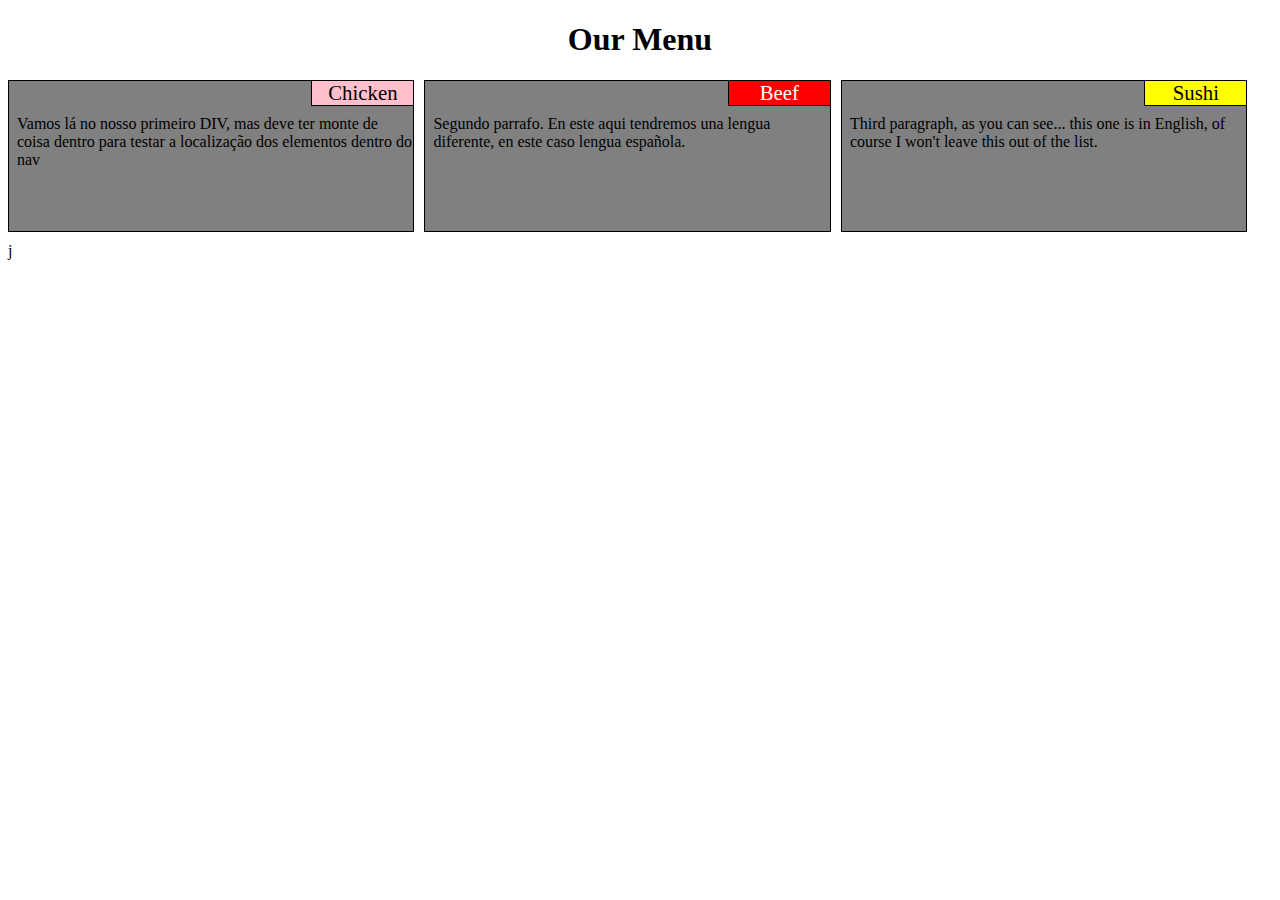
<file: Mod2/index.html>
<!doctype html>
<html>
	<head>
 		<meta charset="utf-8">
 		<meta name="viewport" content="width=device-width, initial-scale=1">
  		<title>Assignment Solution for Module 2</title>
 		<link rel="stylesheet" href="css/style.css">
 		
	</head>


	<body>
	<h1>Our Menu</h1>

		<div class="row">
		<div class="col-lg-4 col-md-6 col-sm-12"><div class="pinkttle">Chicken</div><p><br>Vamos lá no nosso primeiro DIV, mas deve ter monte de coisa dentro para testar a localização dos elementos dentro do nav</p></div>
		<div class="col-lg-4 col-md-6 col-sm-12"><div class="redttle textowhite">Beef</div><p><br>Segundo parrafo. En este aqui tendremos una lengua diferente, en este caso lengua española.</p></div>
		<div class="col-lg-4 col-md-1 col-sm-12"><div class="yellowttle">Sushi</div><p><br>Third paragraph, as you can see... this one is in English, of course I won't leave this out of the list.</p></div>
		</div>
j

	</body>
</html>
</file>
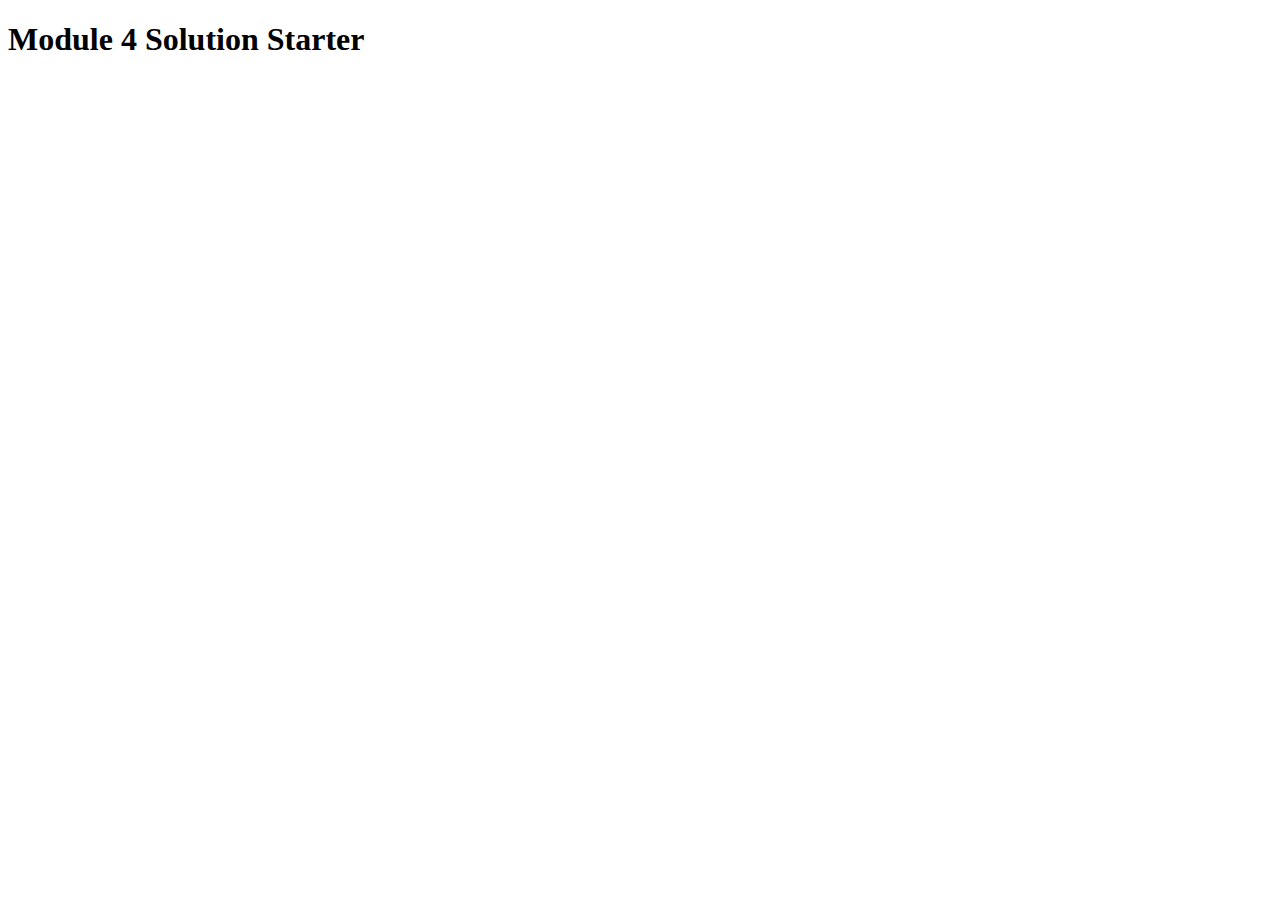
<file: Mod4/index.html>
<!DOCTYPE html>
<html>
<head>
  <meta charset="utf-8">
  <title>Module 4 Solution Starter</title>
  <script>
    var names = []; // DO NOT REMOVE
  </script>
  <script src="JS/SpeakHello.js"></script>
  <script src="JS/SpeakGoodBye.js"></script>
  <script src="JS/script.js"></script>
</head>
<body>
  <h1>Module 4 Solution Starter</h1>
</body>
</html>
</file>
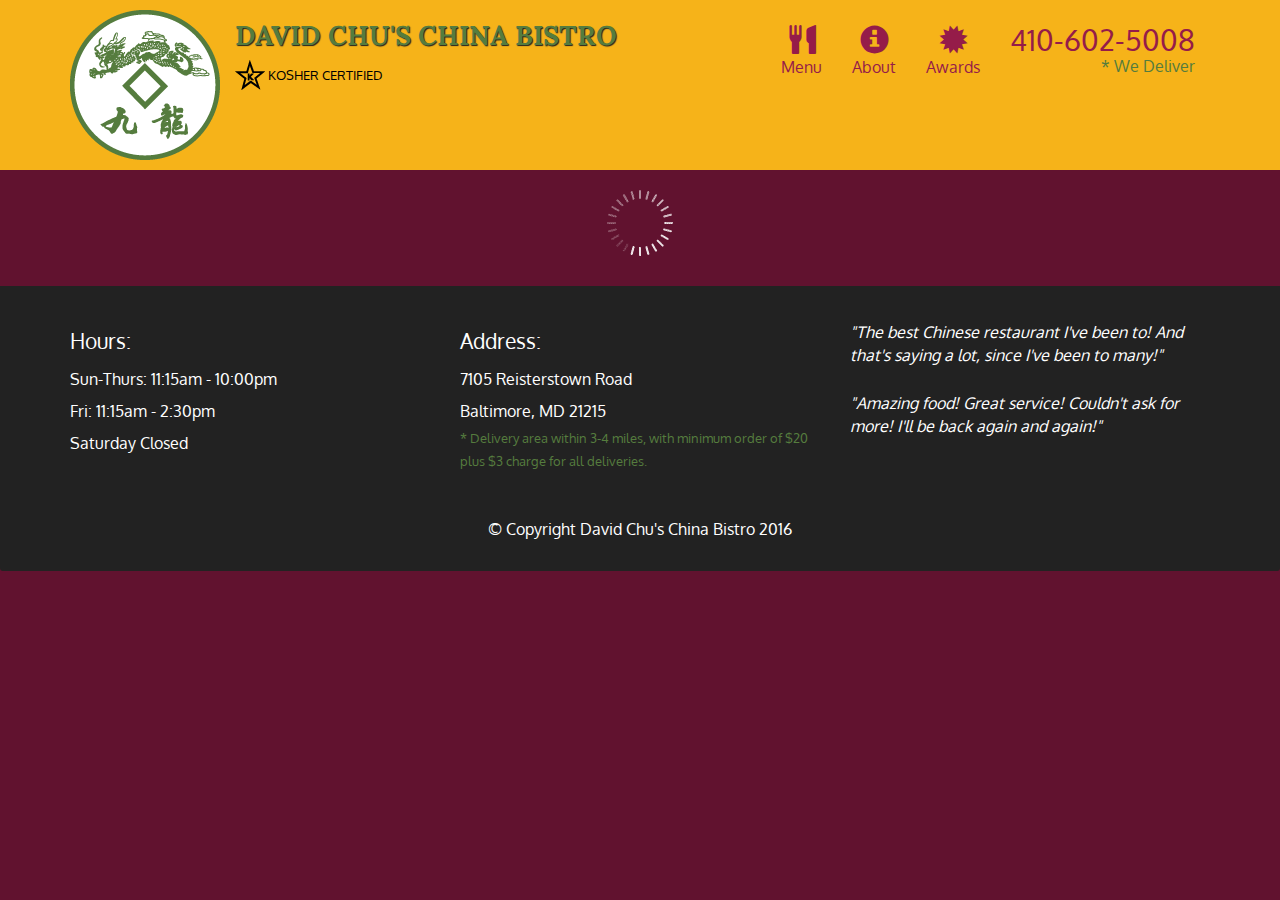
<file: Mod5/index.html>
<!doctype html>
<html lang="en">
  <head>
    <meta charset="utf-8">
    <meta http-equiv="X-UA-Compatible" content="IE=edge">
    <meta name="viewport" content="width=device-width, initial-scale=1">
    <title>David Chu's China Bistro</title>
    <link rel="stylesheet" href="css/bootstrap.min.css">
    <link rel="stylesheet" href="css/styles.css">
    <link href='https://fonts.googleapis.com/css?family=Oxygen:400,300,700' rel='stylesheet' type='text/css'>
    <link href='https://fonts.googleapis.com/css?family=Lora' rel='stylesheet' type='text/css'>
  </head>
<body>
  <header>
    <nav id="header-nav" class="navbar navbar-default">
      <div class="container">
        <div class="navbar-header">
          <a href="index.html" class="pull-left visible-md visible-lg">
            <div id="logo-img" alt="Logo image"></div>
          </a>

          <div class="navbar-brand">
            <a href="index.html"><h1>David Chu's China Bistro</h1></a>
            <p>
              <img src="images/star-k-logo.png" alt="Kosher certification">
              <span>Kosher Certified</span>
            </p>
          </div>

          <button id="navbarToggle" type="button" class="navbar-toggle collapsed" data-toggle="collapse" data-target="#collapsable-nav" aria-expanded="false">
            <span class="sr-only">Toggle navigation</span>
            <span class="icon-bar"></span>
            <span class="icon-bar"></span>
            <span class="icon-bar"></span>
          </button>
        </div>
        
        <div id="collapsable-nav" class="collapse navbar-collapse">
           <ul id="nav-list" class="nav navbar-nav navbar-right">
            <li id="navHomeButton" class="visible-xs active">
              <a href="index.html">
                <span class="glyphicon glyphicon-home"></span> Home</a>
            </li>
            <li id="navMenuButton">
              <a href="#" onclick="$dc.loadMenuCategories();">
                <span class="glyphicon glyphicon-cutlery"></span><br class="hidden-xs"> Menu</a>
            </li>
            <li>
              <a href="#">
                <span class="glyphicon glyphicon-info-sign"></span><br class="hidden-xs"> About</a>
            </li>
            <li>
              <a href="#">
                <span class="glyphicon glyphicon-certificate"></span><br class="hidden-xs"> Awards</a>
            </li>
            <li id="phone" class="hidden-xs">
              <a href="tel:410-602-5008">
                <span>410-602-5008</span></a><div>* We Deliver</div>
            </li>
          </ul><!-- #nav-list -->
        </div><!-- .collapse .navbar-collapse -->
      </div><!-- .container -->
    </nav><!-- #header-nav -->
  </header>

  <div id="call-btn" class="visible-xs">
    <a class="btn" href="tel:410-602-5008">
    <span class="glyphicon glyphicon-earphone"></span>
    410-602-5008
    </a>
  </div>
  <div id="xs-deliver" class="text-center visible-xs">* We Deliver</div>

  <div id="main-content" class="container"></div>

  <footer class="panel-footer">
    <div class="container">
      <div class="row">
        <section id="hours" class="col-sm-4">
          <span>Hours:</span><br>
          Sun-Thurs: 11:15am - 10:00pm<br>
          Fri: 11:15am - 2:30pm<br>
          Saturday Closed
          <hr class="visible-xs">
        </section>
        <section id="address" class="col-sm-4">
          <span>Address:</span><br>
          7105 Reisterstown Road<br>
          Baltimore, MD 21215
          <p>* Delivery area within 3-4 miles, with minimum order of $20 plus $3 charge for all deliveries.</p>
          <hr class="visible-xs">
        </section>
        <section id="testimonials" class="col-sm-4">
          <p>"The best Chinese restaurant I've been to! And that's saying a lot, since I've been to many!"</p>
          <p>"Amazing food! Great service! Couldn't ask for more! I'll be back again and again!"</p>
        </section>
      </div>
      <div class="text-center">&copy; Copyright David Chu's China Bistro 2016</div>
    </div>
  </footer>

  <!-- jQuery (Bootstrap JS plugins depend on it) -->
  <script src="js/jquery-2.1.4.min.js"></script>
  <script src="js/bootstrap.min.js"></script>
  <script src="js/ajax-utils.js"></script>
  <script src="js/script.js"></script>
</body>
</html>
</file>
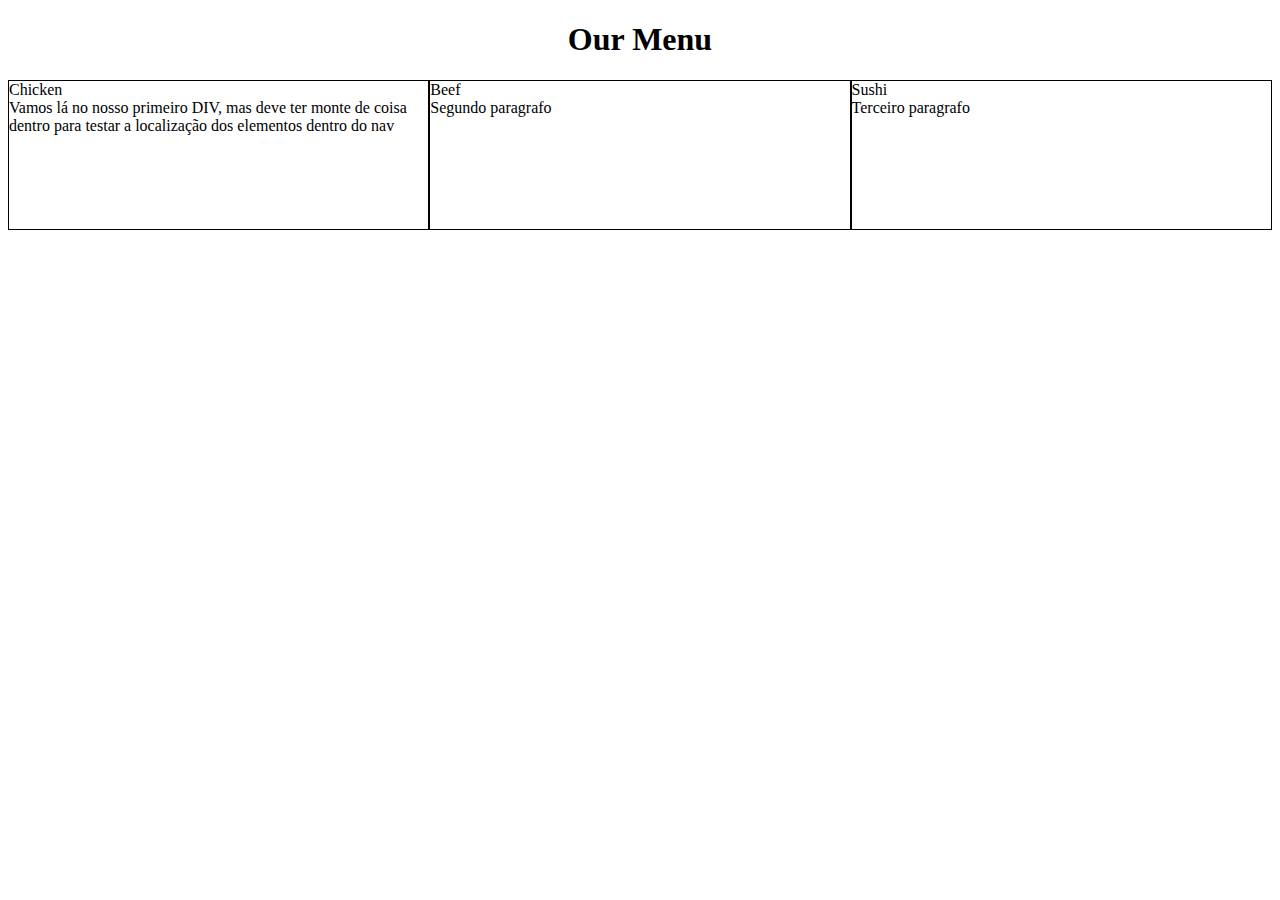
<file: Mod2/indexsimple.html>
<!doctype html>
<html>
	<head>
 		<meta charset="utf-8">
 		<meta name="viewport" content="width=device-width, initial-scale=1">
  		<title>Assignment Solution for Module 2</title>
 		<link rel="stylesheet" href="css/styleSimple.css">
 		
	</head>


	<body>
	<h1>Our Menu</h1>

		<div class="row">
		<div class="col-lg-4"><div>Chicken</div>Vamos lá no nosso primeiro DIV, mas deve ter monte de coisa dentro para testar a localização dos elementos dentro do nav</div>
		<div class="col-lg-4"><div>Beef</div>Segundo paragrafo</div>
		<div class="col-lg-4"><div>Sushi</div>Terceiro paragrafo</div>
		</div>


	</body>
</html>
</file>
<file: Mod2/css/style.css>
<style>

* { box-sizing: border-box; padding:0; margin:0; }

h1 {
  text-align: center;
  font-family: serif;
}

p {
  padding-left: 8px;
  text-align: left;
  }


div {
  height: 150px;
  background-color: grey;
  overflow: auto;
    }

div > div {
  margin-right: 10px;
  margin-bottom: 10px;
  }

div > div > div {
  margin:0;
  height: auto;
  text-align: center;
  font-size: 130%;
  float: right;
  border-bottom: 1px solid black;
  border-left: 1px solid black;
}

/********** Div for titles **********/
.pinkttle {
  background-color: pink;

  width: 25%;
}
.redttle {
  background-color: red;

  width: 25%;
}
.yellowttle {
  background-color: yellow;
 
  width: 25%;
}
.textowhite {
  color: white;
}

/* Simple Responsive Framework. */
.row {
  height: auto;
  width: 100%;
  border: none;
  padding: 0;
  margin:0;
  background: none;
     }

/********** Large devices only **********/
@media (min-width: 992px) {
  .col-lg-4 {
    float: left;
    border: 1px solid black;
    
    }
    .col-lg-4 {
    width: 32%;
  }
 
}

/********** Medium devices only **********/
@media (min-width: 768px) and (max-width: 991px) {
  .col-md-6,.col-md-1 {
    float: left;
    border: 1px solid black;
          
  }
    .col-md-6 {
      width: 48%
      }
    .col-md-1 {
      width: 97.5%;
  }
}

/******* Smaler devices *****/

@media (max-width: 767px) {
  .col-sm-12 {
      border: 1px solid black;
    }
  }
}

</style>
</file>
<file: Mod5/css/styles.css>
body {
  font-size: 16px;
  color: #fff;
  background-color: #61122f;
  font-family: 'Oxygen', sans-serif;
}

/** HEADER **/
#header-nav {
  background-color: #f6b319;
  border-radius: 0;
  border: 0;
}

#logo-img {
  background: url('../images/restaurant-logo_large.png') no-repeat;
  width: 150px;
  height: 150px;
  margin: 10px 15px 10px 0;
}

.navbar-brand {
  padding-top: 25px;
}
.navbar-brand h1 { /* Restaurant name */
  font-family: 'Lora', serif;
  color: #557c3e;
  font-size: 1.5em;
  text-transform: uppercase;
  font-weight: bold;
  text-shadow: 1px 1px 1px #222;
  margin-top: 0;
  margin-bottom: 0;
  line-height: .75;
}
.navbar-brand a:hover, .navbar-brand a:focus {
  text-decoration: none;
}
.navbar-brand p { /* Kosher cert */
  color: #000;
  text-transform: uppercase;
  font-size: .7em;
  margin-top: 15px;
}
.navbar-brand p span { /* Star-K */
  vertical-align: middle;
}

#nav-list {
  margin-top: 10px;
}
#nav-list a {
  color: #951C49;
  text-align: center;
}
#nav-list a:hover {
  background: #E7E7E7;
}
#nav-list a span {
  font-size: 1.8em;
}

#phone {
  margin-top: 5px;
}
#phone a { /* Phone number */
  text-align: right;
  padding-bottom: 0;
}
#phone div { /* We Deliver */
  color: #557c3e;
  text-align: right;
  padding-right: 15px;
}

.navbar-header button.navbar-toggle, .navbar-header .icon-bar {
  border: 1px solid #61122f;
}
.navbar-header button.navbar-toggle {
  clear: both;
  margin-top: -30px;
}
/* END HEADER */

/* FOOTER */
.panel-footer {
  margin-top: 30px;
  padding-top: 35px;
  padding-bottom: 30px;
  background-color: #222;
  border-top: 0;
}
.panel-footer div.row {
  margin-bottom: 35px;
}
#hours, #address {
  line-height: 2;
}
#hours > span, #address > span {
  font-size: 1.3em;
}
#address p {
  color: #557c3e;
  font-size: .8em;
  line-height: 1.8;
}
#testimonials {
  font-style: italic;
}
#testimonials p:nth-child(2) {
  margin-top: 25px;
}
/* END FOOTER */



/* HOME PAGE */
.container .jumbotron {
  box-shadow: 0 0 50px #3F0C1F;
  border: 2px solid #3F0C1F;
}

#menu-tile, #specials-tile, #map-tile {
  height: 250px;
  width: 100%;
  margin-bottom: 15px;
  position: relative;
  border: 2px solid #3F0C1F;
  overflow: hidden;
}
#menu-tile:hover, #specials-tile:hover, #map-tile:hover {
  box-shadow: 0 1px 5px 1px #cccccc;
}
#menu-tile {
  background: url('../images/menu-tile.jpg') no-repeat;
  background-position: center;
}
#specials-tile {
  background: url('../images/specials-tile.jpg') no-repeat;
  background-position: center;
}
#menu-tile span, #specials-tile span, #map-tile span {
  position: absolute;
  bottom: 0;
  right: 0;
  width: 100%;
  text-align: center;
  font-size: 1.6em;
  text-transform: uppercase;
  background-color: #000;
  color: #fff;
  opacity: .8;
}
/* END HOME PAGE */

/* MENU CATEGORIES PAGE */
.category-tile { 
  position: relative;
  border: 2px solid #3F0C1F;
  overflow: hidden;
  width: 200px;
  height: 200px;
  margin: 0 auto 15px;
}
.category-tile span {
  position: absolute;
  bottom: 0;
  right: 0;
  width: 100%;
  text-align: center;
  font-size: 1.2em;
  text-transform: uppercase;
  background-color: #000;
  color: #fff;
  opacity: .8;
}
.category-tile:hover {
  box-shadow: 0 1px 5px 1px #cccccc;
}

#menu-categories-title + div {
  margin-bottom: 50px;
}
/* END MENU CATEGORIES PAGE */

/* SINGLE CATEGORY PAGE */
.menu-item-tile {
  margin-bottom: 25px;
}
.menu-item-tile hr {
  width: 80%;
}
.menu-item-tile .menu-item-price {
  font-size: 1.1em;
  text-align: right;
  margin-top: -15px;
  margin-right: -15px;
}
.menu-item-tile .menu-item-price span {
  font-size: .6em;
}
.menu-item-photo {
  position: relative;
  border: 2px solid #3F0C1F; 
  overflow: hidden;
  padding: 0;
  margin-right: -15px;
  margin-left: auto;
  margin-bottom: 20px;
  max-width: 250px;
}
.menu-item-photo div {
  position: absolute;
  bottom: 0;
  right: 0;
  width: 80px;
  background-color: #557c3e;
  text-align: center;
}
.menu-item-description {
  padding-right: 30px;
}
h3.menu-item-title {
  margin: 0 0 10px;
}
.menu-item-details {
  font-size: .9em;
  font-style: italic;
}
/* END SINGLE CATEGORY PAGE */


/********** Large devices only **********/
@media (min-width: 1200px) {
  .container .jumbotron {
    background: url('../images/jumbotron_1200.jpg') no-repeat;
    height: 675px;
  }
}

/********** Medium devices only **********/
@media (min-width: 992px) and (max-width: 1199px) {
  /* Header */
  #logo-img {
    background: url('../images/restaurant-logo_medium.png') no-repeat;
    width: 100px;
    height: 100px;
    margin: 5px 5px 5px 0;
  }
  /* End Header */

  /* Home Page */
  .container .jumbotron {
    background: url('../images/jumbotron_992.jpg') no-repeat;
    height: 558px;
  }
  /* End Home Page */
}

/********** Small devices only **********/
@media (min-width: 768px) and (max-width: 991px) {
  /* Home Page */
  .container .jumbotron {
    background: url('../images/jumbotron_768.jpg') no-repeat;
    height: 432px;
  }
  /* End Home Page */
}

/********** Extra small devices only **********/
@media (max-width: 767px) {
  /* Header */
  .navbar-brand {
    padding-top: 10px;
    height: 80px;
  }
  .navbar-brand h1 { /* Restaurant name */
    padding-top: 10px;
    font-size: 5vw; /* 1vw = 1% of viewport width */
  }
  .navbar-brand p { /* Kosher cert */
    font-size: .6em;
    margin-top: 12px;
  }
  .navbar-brand p img { /* Star-K */
    height: 20px;
  }

  #collapsable-nav a { /* Collapsed nav menu text */
    font-size: 1.2em;
  }
  #collapsable-nav a span { /* Collapsed nav menu glyph */
    font-size: 1em;
    margin-right: 5px;
  }

  #call-btn > a {
    font-size: 1.5em;
    display: block;
    margin: 0 20px;
    padding: 10px;
    border: 2px solid #fff;
    background-color: #f6b319;
    color: #951c49;
  }
  #xs-deliver {
    margin-top: 5px;
    font-size: .7em;
    letter-spacing: .1em;
    text-transform: uppercase;
  }
  /* End Header */

  /* Footer */
  .panel-footer section {
    margin-bottom: 30px;
    text-align: center;
  }
  .panel-footer section:nth-child(3) {
    margin-bottom: 0; /* margin already exists on the whole row */
  }
  .panel-footer section hr {
    width: 50%;
  }
  /* End Footer */

  /* Home Page */
  .container .jumbotron {
    margin-top: 30px;
    padding: 0;
  }
  #menu-tile, #specials-tile {
    width: 360px;
    margin: 0 auto 15px;
  }

  .menu-item-photo {
    margin-right: auto;
  }
  .menu-item-tile .menu-item-price {
    text-align: center;
  }
  .menu-item-description {
    text-align: center;;
  }
}


/********** Super extra small devices Only :-) (e.g., iPhone 4) **********/
@media (max-width: 479px) {
  /* Header */
  .navbar-brand h1 { /* Restaurant name */
    padding-top: 5px;
    font-size: 6vw;
  }
  /* End Header */
  
  /* Home page */
  #menu-tile, #specials-tile {
    width: 280px;
    margin: 0 auto 15px;
  }

  .col-xxs-12 {
    position: relative;
    min-height: 1px;
    padding-right: 15px;
    padding-left: 15px;
    float: left;
    width: 100%;
  }
}
</file>
<file: Mod2/css/styleSimple.css>
<style>

* { box-sizing: border-box; }

h1 {
	text-align: center;
}

/*div {
	margin: 8px;
	border: 1px solid black;
	background-color: grey;
	height: 150px;
	}

div > div {
	margin: 0;
	width: 25%;
	height: auto;
	text-align: center;
	float: right;
}*/

.row {
	width: 100%;
	margin: 0;
}

@media (min-width: 992px) {
	.col-lg-4 {
		box-sizing: border-box;
		border: 1px solid black;
		float: left;
		width: 33.33%;
		height: 150px;

	}
}




</style>;
</file>
